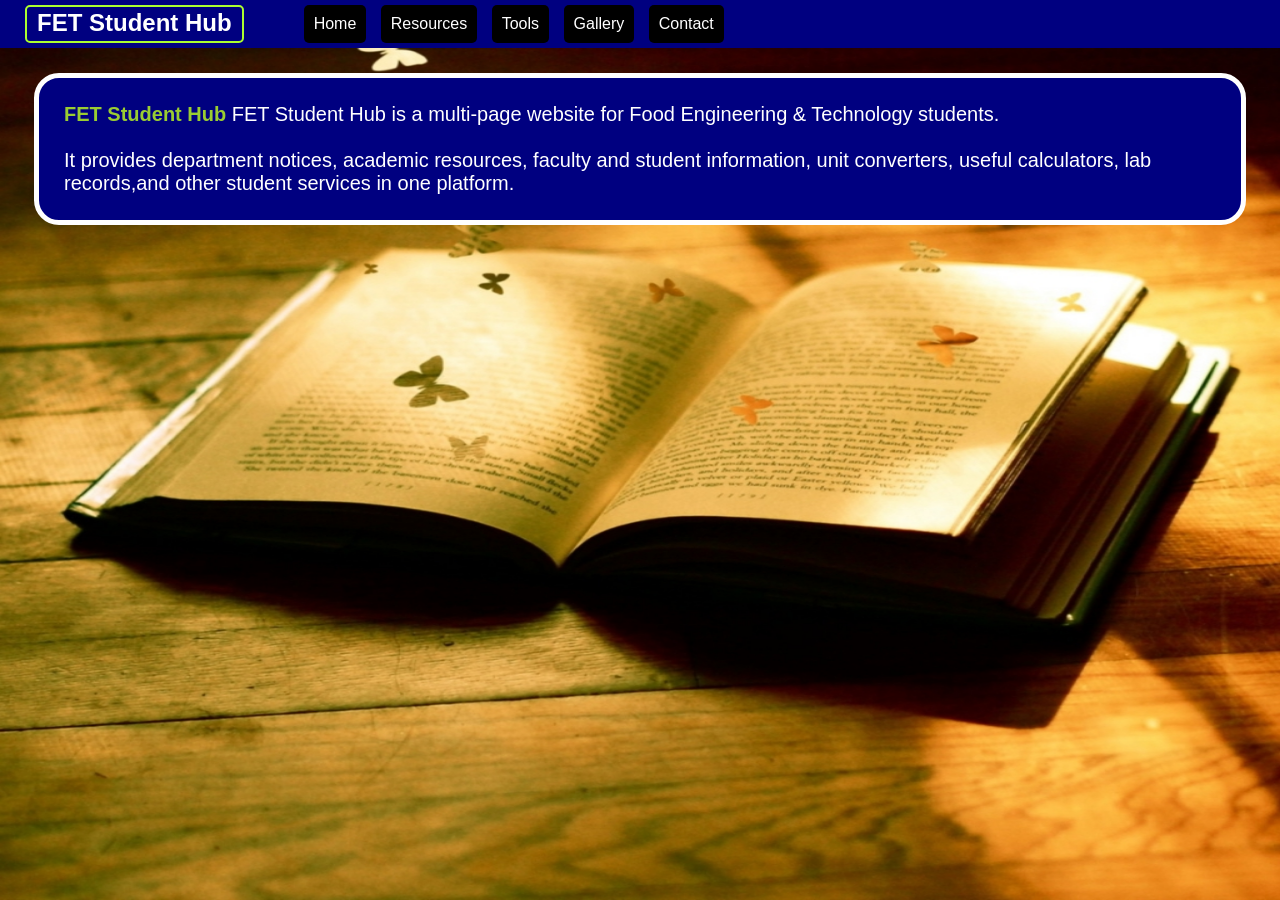
<file: index.html>
<!DOCTYPE html>
<html lang="en">
<head>
    <meta charset="UTF-8">
    <meta name="viewport" content="width=device-width, initial-scale=1.0">
    <title>FET Student Hub</title>
    <link rel="stylesheet" href="style.css">

<style>
    body{
        background-image: url('images/home-bg.jpeg');
        background-repeat: no-repeat;
        background-size: 100% 100%;
        background-attachment: fixed;

    }



    .description:hover{
        border-color: yellow;
        background-color: white;
        color: blue;
    }


</style>



</head>
<body>






    
<div class="navigation">

<h2 class="header">FET Student Hub</h2>

<ul style="list-style-type: none;" class="nav-list-all">
    
    <a href="index.html"><li>Home</li></a>
    <a href="pages/resources.html"><li>Resources</li></a>
    <a href="pages/tools.html"><li>Tools</li></a>
    <a href="pages/gallery.html"><li>Gallery</li></a>
    <a href="pages/contact.html"><li>Contact</li></a>

</ul>

</div>







<div class="description">

    
        <p>   <b style="color: yellowgreen;">FET Student Hub</b> FET Student Hub is a multi-page website for Food Engineering & Technology students. 
             <br> <br>  It provides department notices, academic resources, faculty and student information, unit converters, useful calculators, lab records,and other student services in one platform.
</div>





<!--    
     git add .
git commit -m "commit"   
git push origin main  
  -->
    
</body>
</html>
</file>
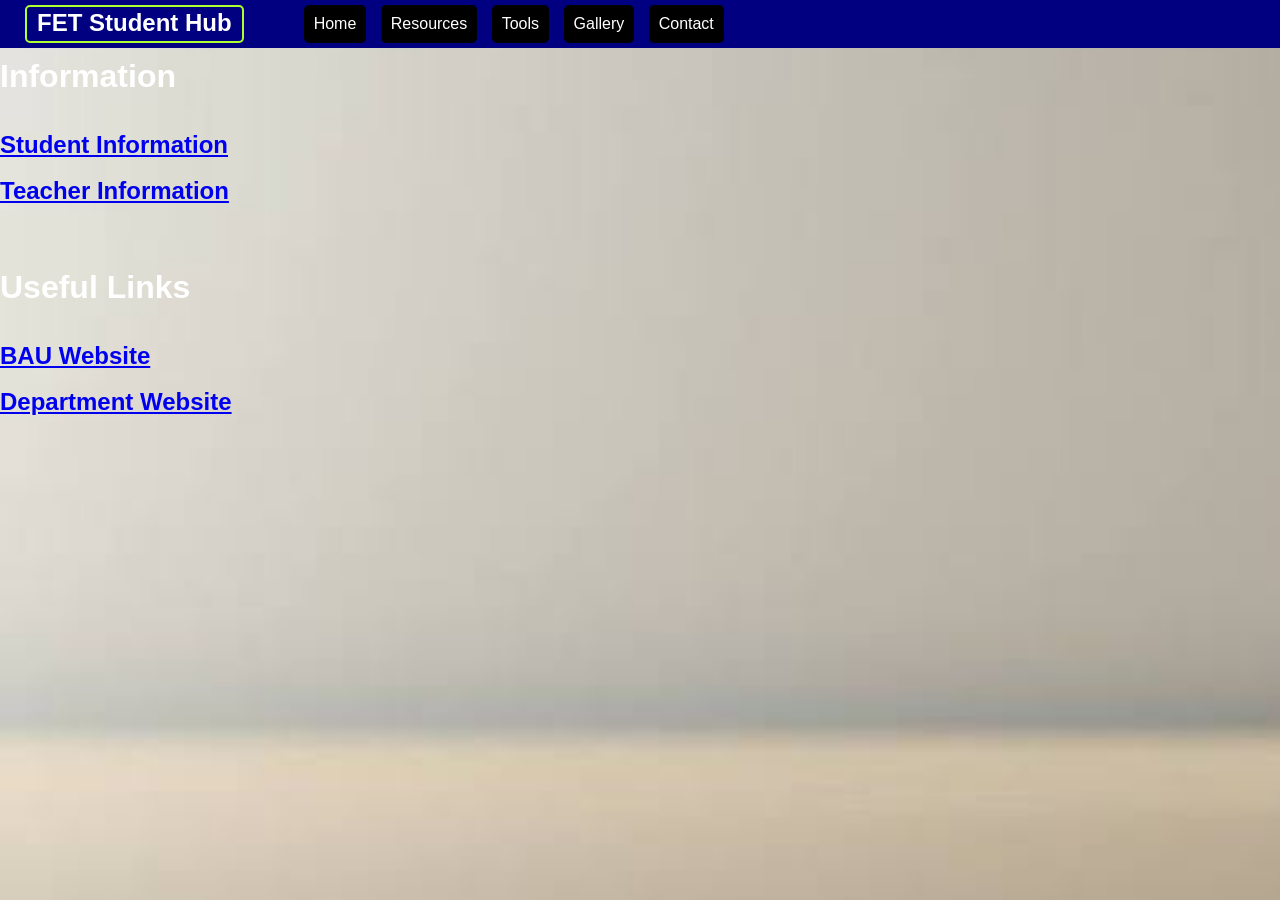
<file: pages/contact.html>
<!DOCTYPE html>
<html lang="en">
<head>
    <meta charset="UTF-8">
    <meta name="viewport" content="width=device-width, initial-scale=1.0">
    <title>Contact</title>
    <link rel="stylesheet" href="../style.css">

    <link rel="icon" type="image" href="../images/fav-icon.png">


<style>

    body{
        background-image: url('../images/contact-bg.jpg');
        background-repeat: no-repeat;
        background-attachment: fixed;
        background-size: cover;

    }


   
.info{
    color: white;
    margin-top: 10px;
}




</style>


    
</head>
<body>
    


<div class="navigation">

<h2 class="header">FET Student Hub</h2>
<ul style="list-style-type: none;" class="nav-list-all">
    
    <a href="../index.html"><li>Home</li></a>
    <a href="resources.html"><li>Resources</li></a>
    <a href="tools.html"><li>Tools</li></a>
    <a href="gallery.html"><li>Gallery</li></a>
    <a href="contact.html"><li>Contact</li></a>

</ul>

</div>




<div class="info">

	        <h1>Information</h1>  <br> <br>	

            <a href="../sub-pages/student-info.html"><h2>Student Information</h2></a>  <br> <hr>
            <a href="../sub-pages/teacher-info.html"><h2>Teacher Information</h2></a>    
	</div>





<br> <br> <br>



    <div class="info"> 
            
        <h1>Useful Links</h1>  <br><br>

        <a href="https://bau.edu.bd/" target="_blank"><h2>BAU Website</h2></a> <br> 
        <a href="https://fet.bau.edu.bd/" target="_blank"><h2>Department Website</h2></a> 
    </div>






</body>
</html>
</file>
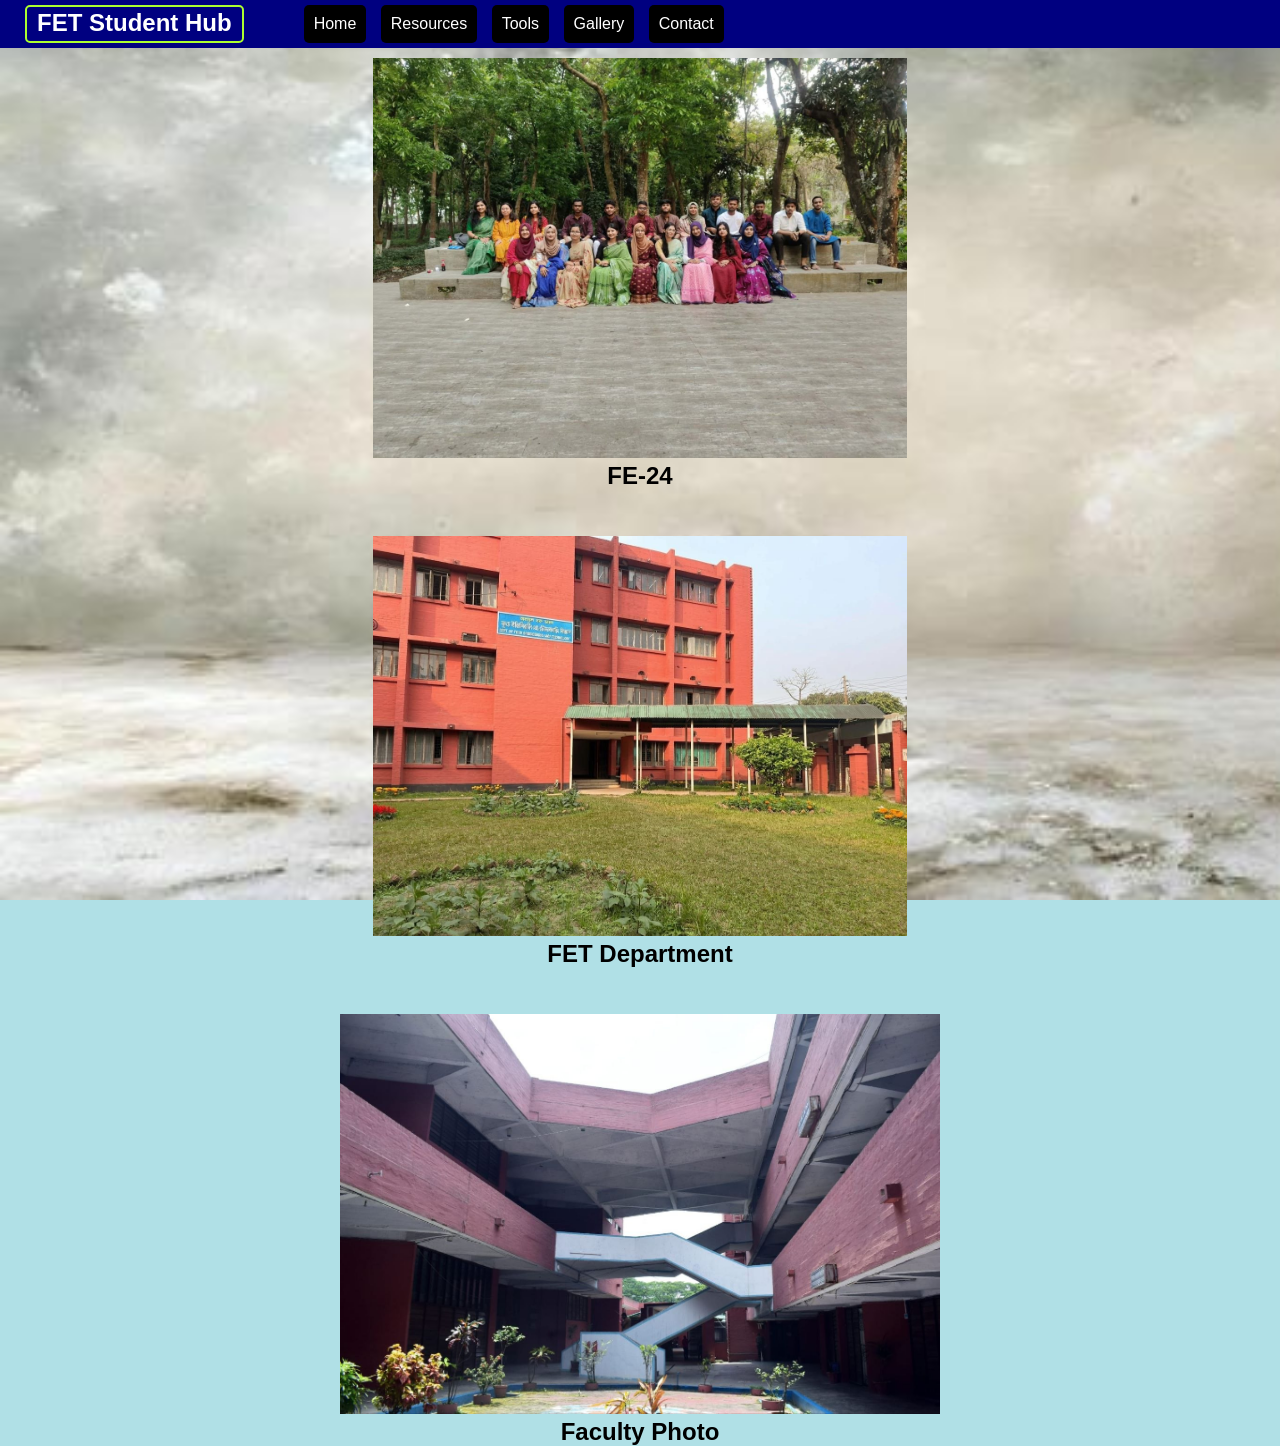
<file: pages/gallery.html>
<!DOCTYPE html>
<html lang="en">
<head>
    <meta charset="UTF-8">
    <meta name="viewport" content="width=device-width, initial-scale=1.0">
    <title>Gallery</title>
    <link rel="stylesheet" href="../style.css">
     <link rel="icon" type="image" href="../images/fav-icon.png">

<style>


    img{
        height: 400px;
        margin-top:10px ;
    }



      body{
        background-image: url('../images/gallery-bg.jpg');
        background-repeat: no-repeat;
        background-attachment: fixed;
        background-size: cover;

    }




</style>




</head>
<body>
    


<div class="navigation">

<h2 class="header">FET Student Hub</h2>
<ul style="list-style-type: none;" class="nav-list-all">
    
    <a href="../index.html"><li>Home</li></a>
    <a href="resources.html"><li>Resources</li></a>
    <a href="tools.html"><li>Tools</li></a>
    <a href="gallery.html"><li>Gallery</li></a>
    <a href="contact.html"><li>Contact</li></a>

</ul>


</div>


<center>
    

<img src="../images/grp-photo.jpg" alt="Group Photo">
<h2 class="caption">FE-24</h2>

<br><br>

<img src="../images/dept.jpg" alt="Dept. Photo" >
<h2 class="caption">FET Department</h2>

<br><br>

<img src="../images/faculty.jpg" alt="Faculty Photo" >
<h2 class="caption">Faculty Photo</h2>

</center>






</body>
</html>
</file>
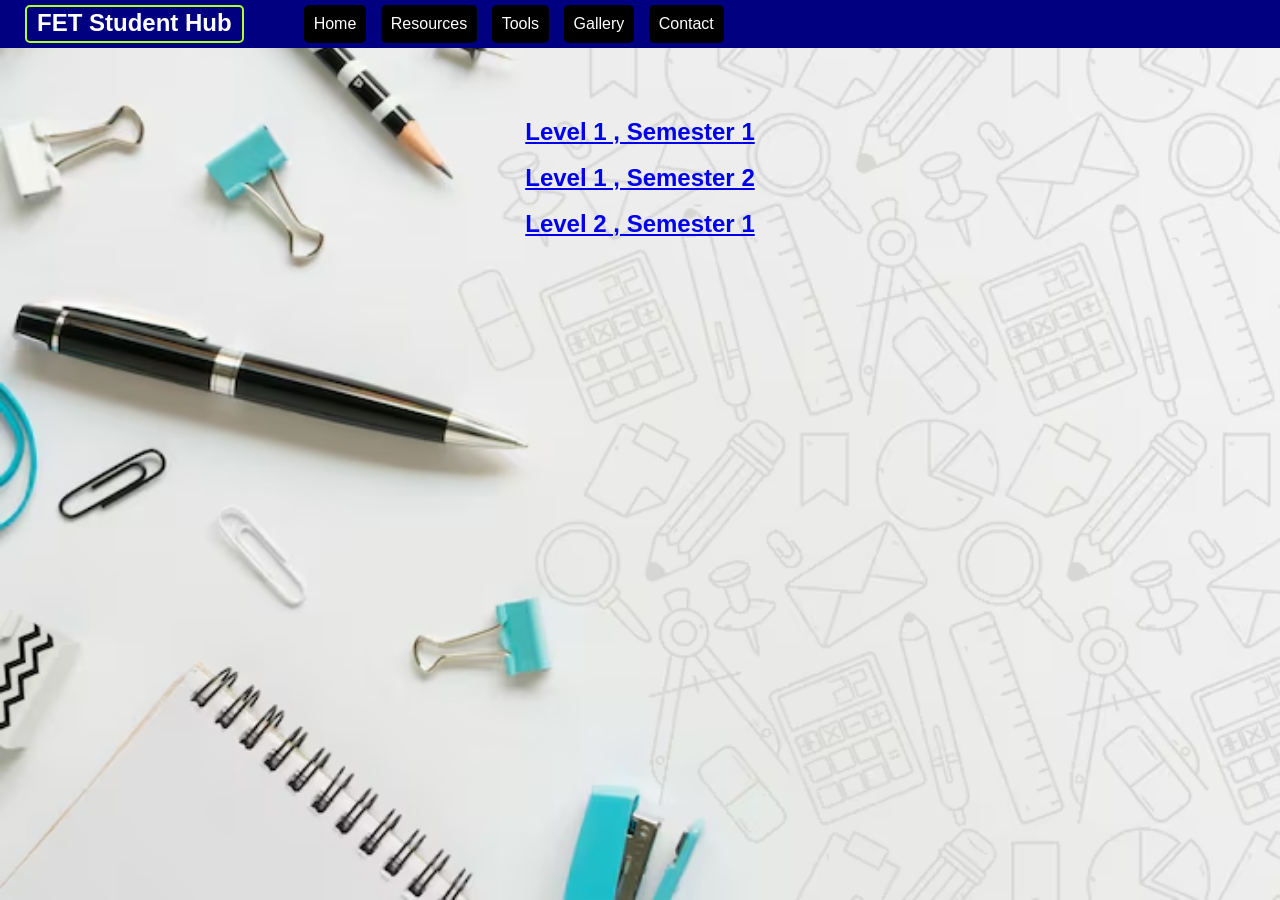
<file: pages/resources.html>
<!DOCTYPE html>
<html lang="en">
<head>
    <meta charset="UTF-8">
    <meta name="viewport" content="width=device-width, initial-scale=1.0">
    <title>Resources</title>
    <link rel="stylesheet" href="../style.css">
     <link rel="icon" type="image" href="../images/fav-icon.png">


 <style>

body{
        background-image: url('../images/res-bg.jpg');
        background-repeat: no-repeat;
        background-attachment: fixed;
        background-size: cover;

    }




    .resources{
        text-align: center;
        margin-top: 50px;
        padding: 20px;

    }


</style>




</head>
<body>
    


<div class="navigation">

<h2 class="header">FET Student Hub</h2>
<ul style="list-style-type: none;" class="nav-list-all">
    
    <a href="../index.html"><li>Home</li></a>
    <a href="resources.html"><li>Resources</li></a>
    <a href="tools.html"><li>Tools</li></a>
    <a href="gallery.html"><li>Gallery</li></a>
    <a href="contact.html"><li>Contact</li></a>

</ul>


</div>

 

<div class="resources">

    

<a href="../sub-pages/res3.html"> <h2> Level 1 , Semester 1</h2> </a>  <br>
<a href="../sub-pages/res1.html"> <h2>Level 1 , Semester 2</h2> </a>   <br>
<a href="../sub-pages/res2.html"> <h2> Level 2 , Semester 1</h2> </a>  <br>



</div>








</body>
</html>
</file>
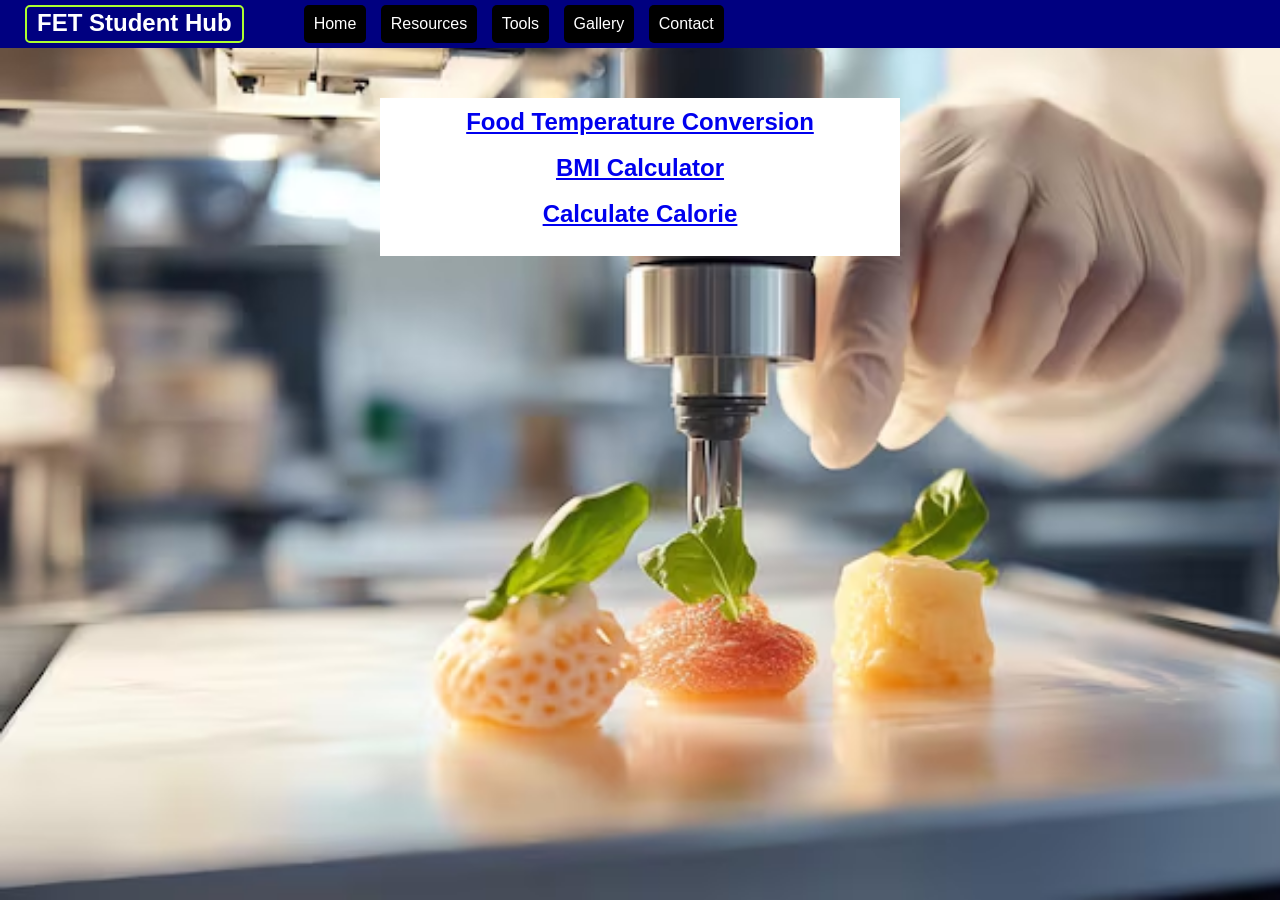
<file: pages/tools.html>
<!DOCTYPE html>
<html lang="en">
<head>
    <meta charset="UTF-8">
    <meta name="viewport" content="width=device-width, initial-scale=1.0">
    <title>Tools</title>
    <link rel="stylesheet" href="../style.css">
     <link rel="icon" type="image" href="../images/fav-icon.png">


<style>
    .tools{
        text-align: center;
        background-color: white;
        padding: 10px;
        width: 500px;
        margin: auto;
         margin-top: 50px;
    }



     body{
        background-image: url('../images/tools-bg.jpg');
        background-repeat: no-repeat;
        background-attachment: fixed;
        background-size: cover;

    }


</style>


</head>
<body>
    


<div class="navigation">

<h2 class="header">FET Student Hub</h2>
<ul style="list-style-type: none;" class="nav-list-all">
    
    <a href="../index.html"><li>Home</li></a>
    <a href="resources.html"><li>Resources</li></a>
    <a href="tools.html"><li>Tools</li></a>
    <a href="gallery.html"><li>Gallery</li></a>
    <a href="contact.html"><li>Contact</li></a>

</ul>


</div>





<div class="tools">

    

<!-- [By Jahin] -->
<a href="../sub-pages/food-temp-conversion.html"> <h2>Food Temperature Conversion </h2></a>  <br>


<!-- [By Uttam Paul] -->
<a href="../sub-pages/bmi-calculator.html"> <h2>BMI Calculator </h2></a> <br>

<!-- By Imran -->
<a href="../sub-pages/calorie.html"> <h2>Calculate Calorie</h2></a> <br>





</div>











</body>
</html>
</file>
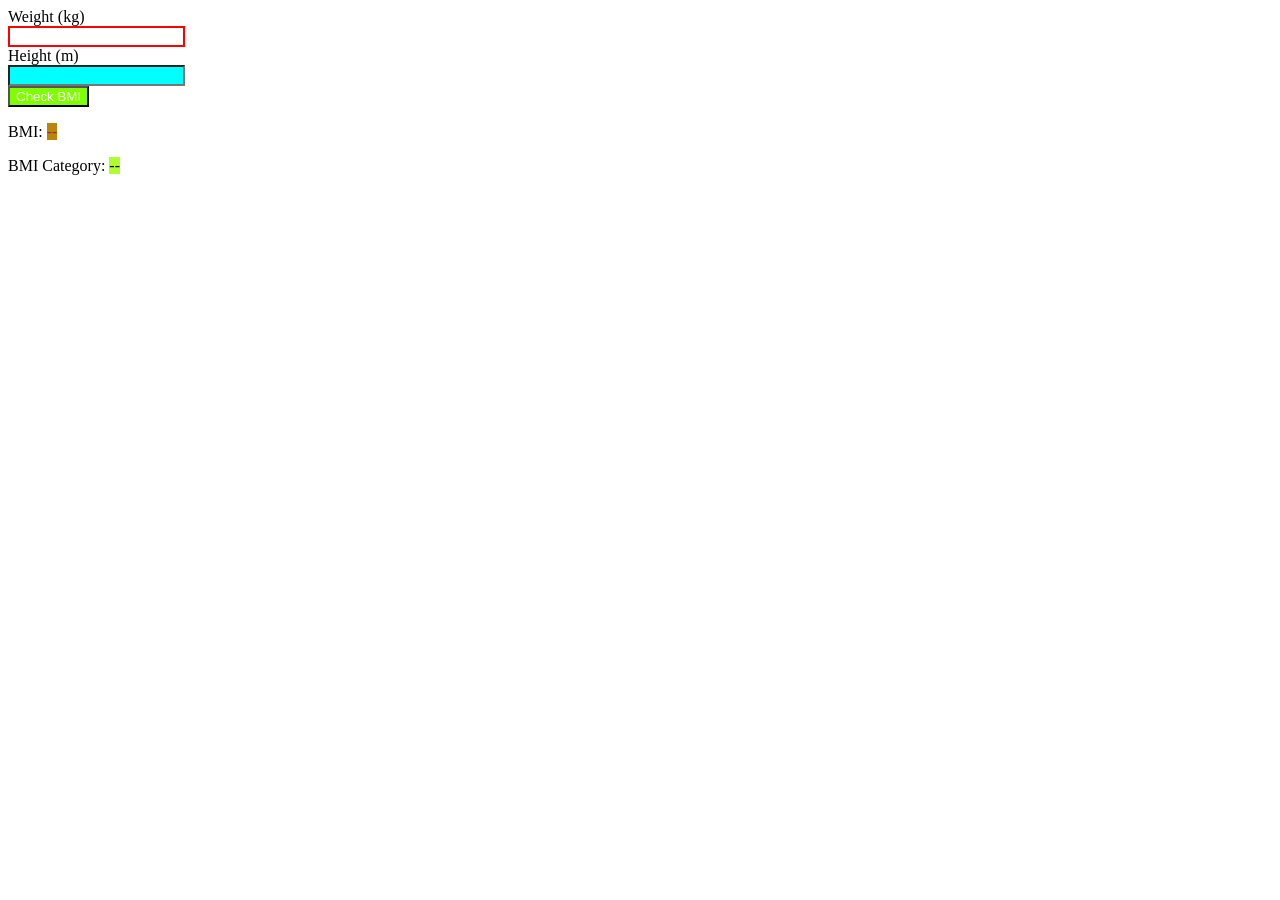
<file: sub-pages/bmi-calculator.html>
<!DOCTYPE html>
<html lang="en">
<head>
    <title>Document</title>
    <style>
        label, input {
            display:block;
            margin: bottom 10px; 
        }
        input[type=button]{
            color:white;
            background-color: chartreuse;
        }
        #height{
            color: red;
            background-color:aqua;

        }
        #weight{
            border: 2px solid red;
        }
#result{
    background-color: darkgoldenrod;
    color: brown;
}
#category{
    background-color: greenyellow;
}

    </style>
</head>
<body>
    
    <label>Weight (kg)</label>
    <input type="number" id="weight">

    <label>Height (m)</label>
    <input type="number" id="height">

    <input type="button" value="Check BMI" onclick="checkBMI()">

    <p> BMI: <span id="result">--</span></p>
    <p> BMI Category: <span id="category">--</span></p>

    <script>
        function checkBMI() {
            let weight, height, bmi;
        
            weight = document.getElementById("weight").value; 
            height = document.getElementById("height").value;

            bmi = weight/(height*height);
        
            document.getElementById("result").innerText = bmi.toFixed(1);

            if(bmi < 18.5) {
                document.getElementById("category").innerText = "Underweight";
            }
            else if(bmi >= 18.5 && bmi <= 24.9) {
                document.getElementById("category").innerText = "Healthy Weight";
            }
            else if(bmi >= 25.0 && bmi <= 29.9) {
                document.getElementById("category").innerText = "Overweight";
            }
            else {
                document.getElementById("category").innerText = "Obesity";
            }

        }
    </script>
</body>
</html>
</file>
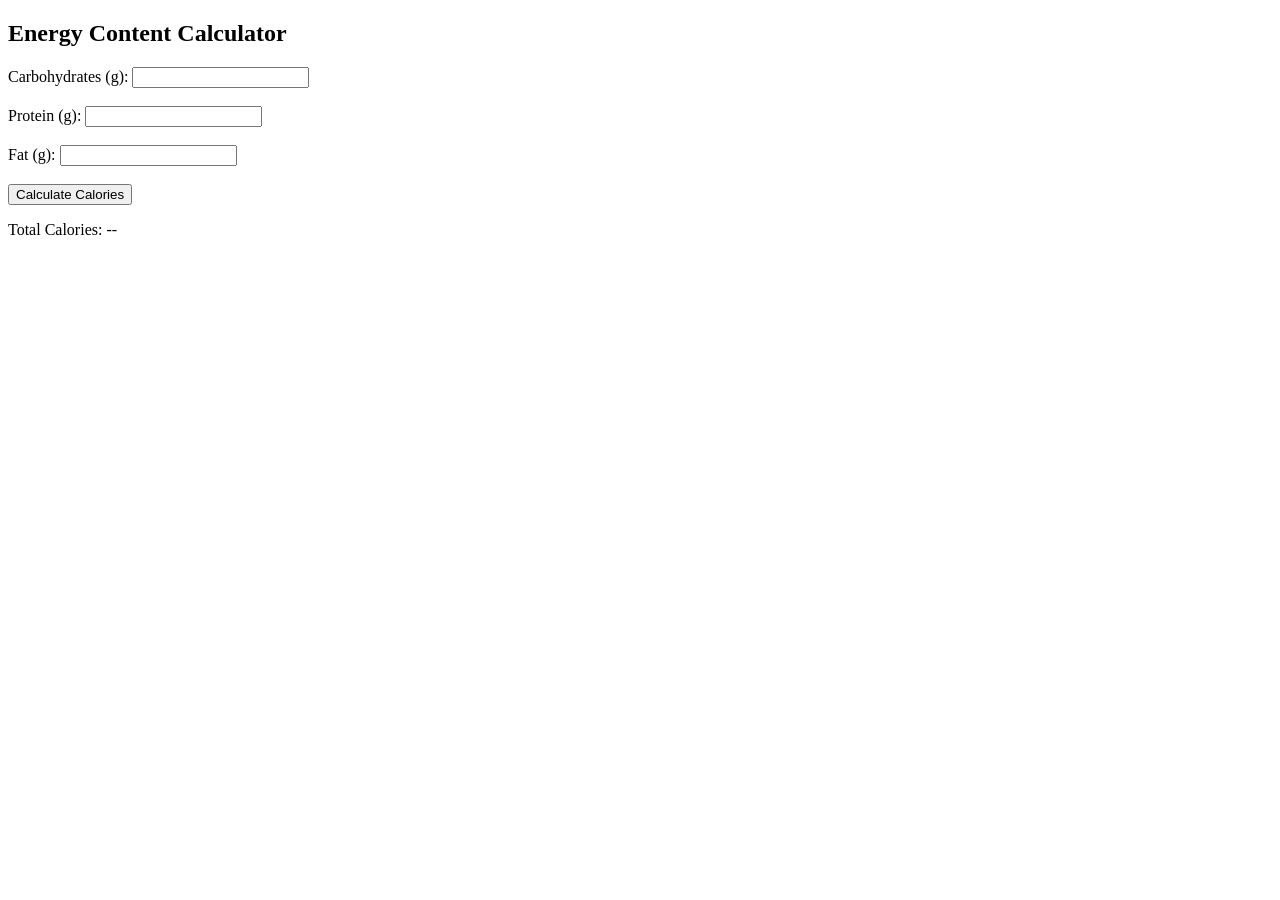
<file: sub-pages/calorie.html>
<!DOCTYPE html>
<html lang="en">
<head>
    <meta charset="UTF-8">
    <meta name="viewport" content="width=device-width, initial-scale=1.0">
    <title>Calorie Calc</title>
</head>
<body>
    




<h2>Energy Content Calculator</h2>

<label for="carbohydrate">Carbohydrates (g):</label>
<input type="number" id="carbohydrate">

<br><br>

<label for="protein">Protein (g):</label>
<input type="number" id="protein">

<br><br>

<label for="fat">Fat (g):</label>
<input type="number" id="fat">

<br><br>

<button type="button" onclick="myFunction()">Calculate Calories</button>

<p>Total Calories: <span id="result">--</span></p>

<script>

    function myFunction() {

        let C = document.getElementById("carbohydrate").value;
        let P = document.getElementById("protein").value;
        let F = document.getElementById("fat").value;

        let calories;

        calories = (4 * C) + (4 * P) + (9 * F);

        document.getElementById("result").innerText =
            calories.toFixed(2);

    }

</script>








</body>
</html>
</file>
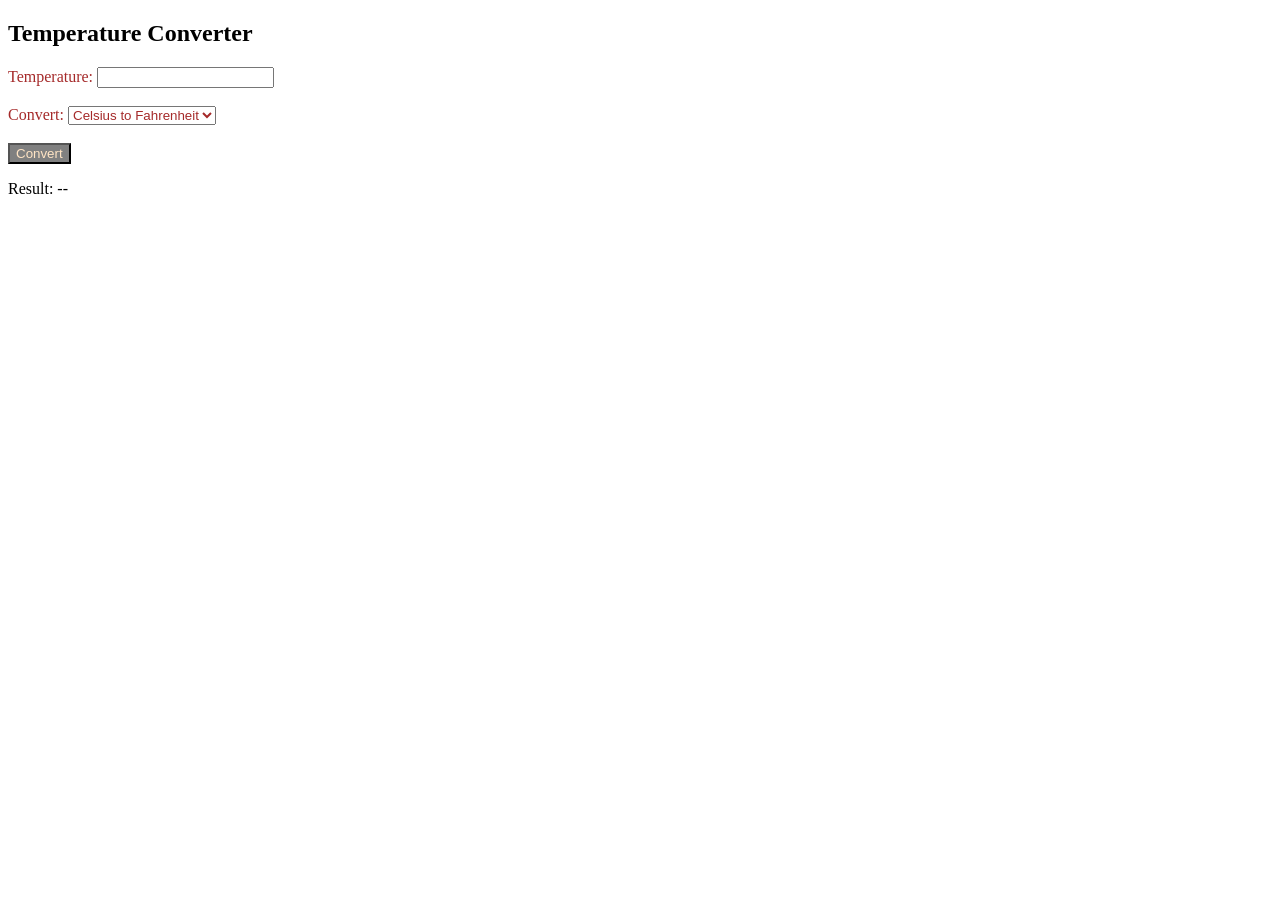
<file: sub-pages/food-temp-conversion.html>
<!DOCTYPE html>
<html >
<head>
<title>Document</title>
<style>
    input,label,select{
        color:brown ;
    }
    button{
        background-color:gray;
        color: bisque;
    }
</style>
</head>
<body>
<h2>Temperature Converter</h2>
<label for="temperature">Temperature:</label>
<input type="number" id="temperature">
<br><br>
<label for="conversion">Convert:</label>
<select id="conversion">
<option value="CtoF">Celsius to Fahrenheit</option>
<option value="FtoC">Fahrenheit to Celsius</option>
</select>
<br><br>
<button type="button" onclick="myFunction()">Convert</button>
<p>Result: <span id="result">--</span></p>
<script>
function myFunction() {
let temperature = document.getElementById("temperature").value;
let conversion = document.getElementById("conversion").value;
let result;
if (conversion == "CtoF") {
result = (temperature * (9 / 5) + 32);
document.getElementById("result").innerText =
result.toFixed(2);
}
else {
result = (temperature - 32) * (5 / 9);
document.getElementById("result").innerText =
result.toFixed(2);
}
}
</script>
</body>
</html>
</file>
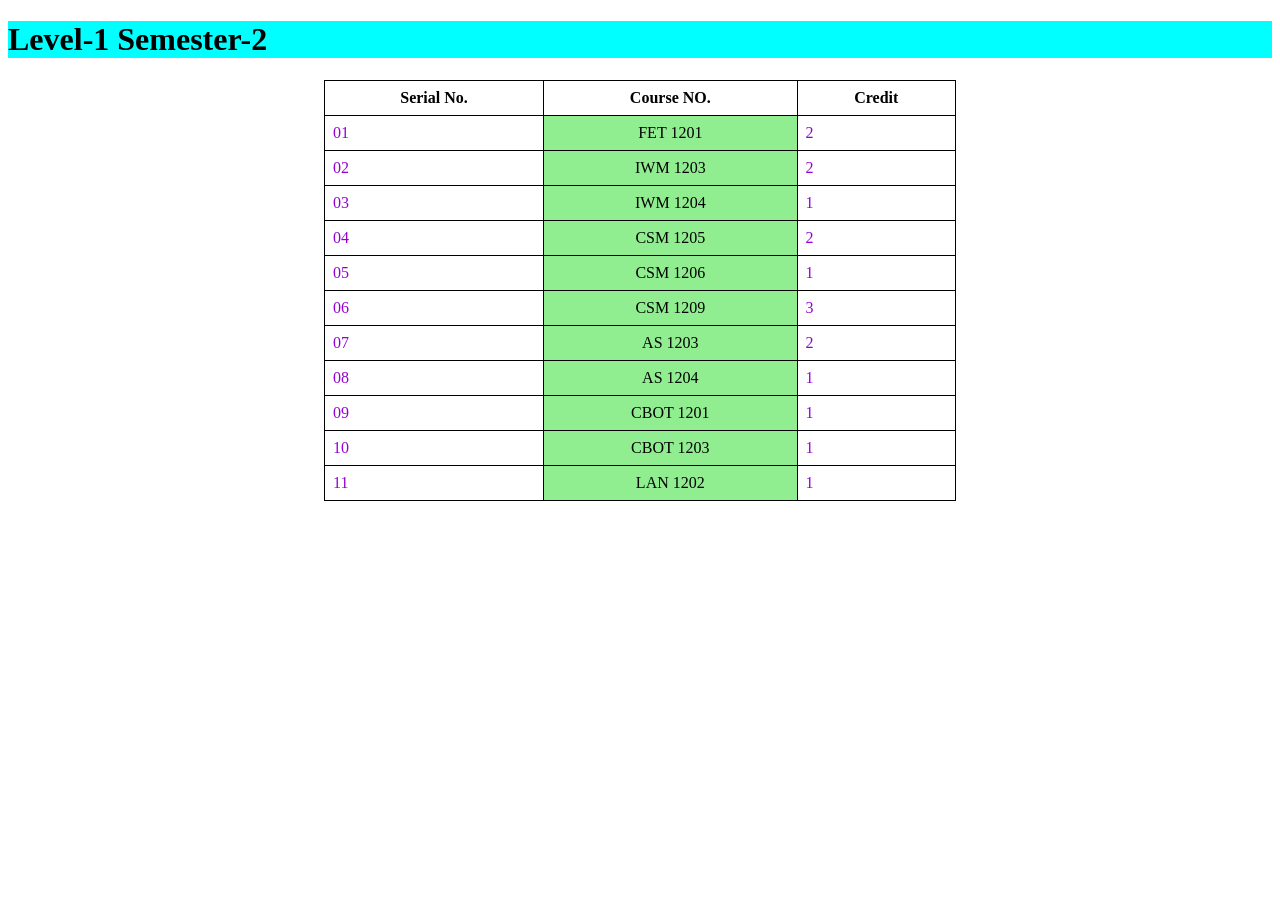
<file: sub-pages/res1.html>
<!DOCTYPE html>
<html lang="en">
<head>
    <meta charset="UTF-8">
    <meta name="viewport" content="width=device-width, initial-scale=1.0">
    <title>Course Information</title>
    <style>
       table,td,th{
        border: 1px solid black;
        border-collapse: collapse;
        padding: 8px;
       }
table{
    margin: auto;
    margin-top: 5px;
    width: 50%;
}
      td:nth-child(even) {
        background-color: lightgreen;
        text-align: center;
      } 
    td:nth-child(odd){
        color: darkviolet;
    }
    tr:hover{
        background-color: chocolate;
    }
    h1{
        background-color: aqua;
    }
    </style>
</head>
<body>
    <h1>Level-1 Semester-2</h1>
   <table>
<tr>
    <th>Serial No.</th>
<th>Course NO.</th>
<th>Credit</th>



</tr>
<tr>
<td>01</td>
<td>FET 1201</td>
<td>2</td>

</tr>
<tr>
<td>02</td>
<td>IWM 1203</td>
<td>2</td>

</tr>
<tr>
<td>03</td>
<td>IWM 1204</td>
<td>1</td>
</tr>
<tr>
<td>04</td>
<td>CSM 1205</td>
<td>2</td>
</tr>
<tr>
<td>05</td>
<td>CSM 1206</td>
<td>1</td>
</tr>
<tr>
<td>06</td>
<td>CSM 1209</td>
<td>3</td>
</tr>
<tr>
<td>07</td>

<td>AS 1203</td>
<td>2</td>
</tr>
<tr>
<td>08</td>
<td>AS 1204</td>
<td>1</td>
</tr>
<tr>
<td>09</td>
<td>CBOT 1201</td>
<td>1</td>
</tr>
<tr>
<td>10</td>
<td>CBOT 1203</td>
<td>1</td>

</tr>
<td>11</td>
<td>LAN 1202</td>
<td>1</td>
   </table> 
</body>
</html>
</file>
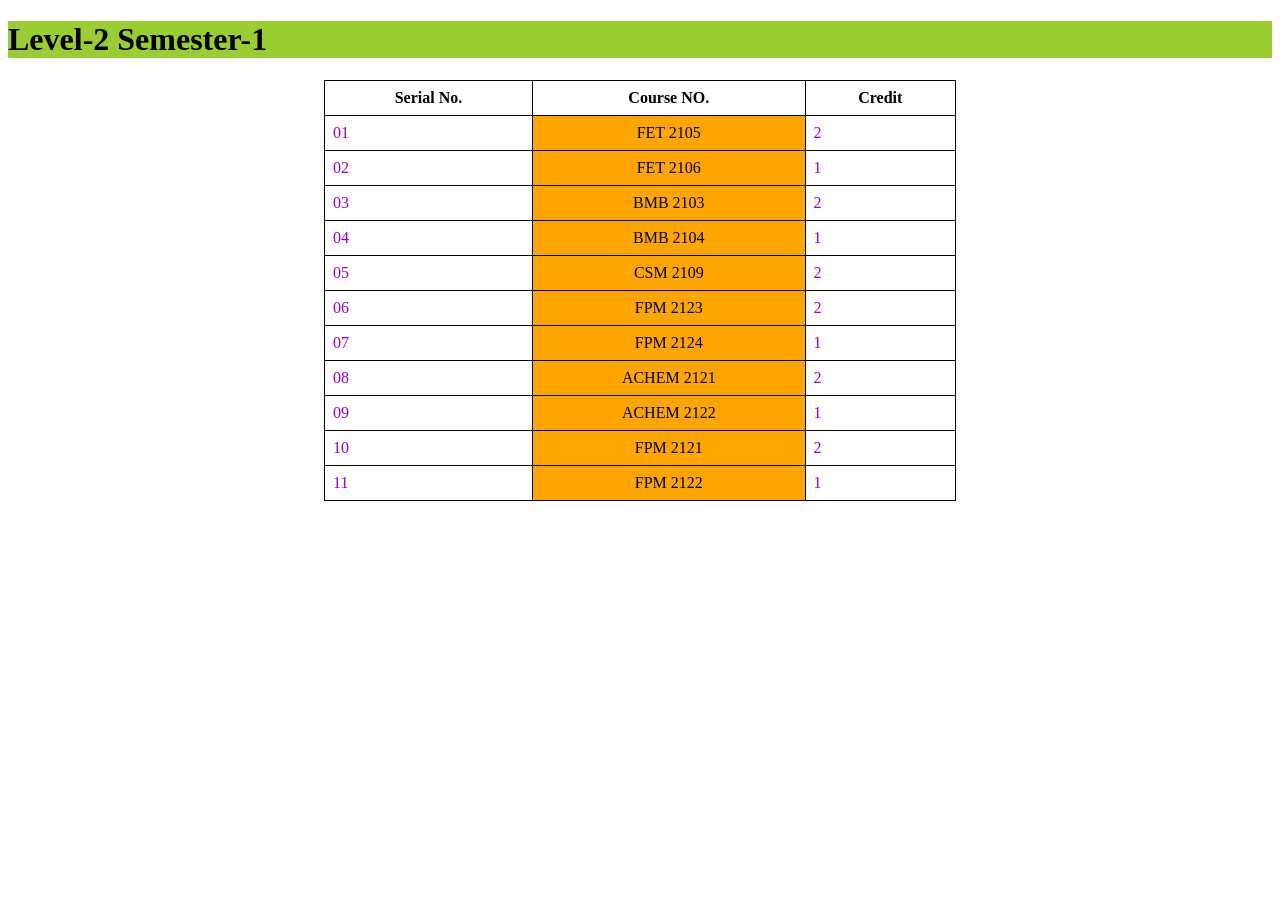
<file: sub-pages/res2.html>
<!DOCTYPE html>
<html lang="en">
<head>
    <meta charset="UTF-8">
    <meta name="viewport" content="width=device-width, initial-scale=1.0">
    <title>Course Information</title>
    <style>
       table,td,th{
        border: 1px solid black;
        border-collapse: collapse;
        padding: 8px;
       }
table{
    margin: auto;
    margin-top: 5px;
    width: 50%;
}
      td:nth-child(even) {
        background-color: orange;
        text-align: center;
      } 
    td:nth-child(odd){
        color: darkviolet;
    }
    tr:hover{
        background-color: aqua;
    }
    h1{
        background-color: yellowgreen;
    }
    </style>
</head>
<body>
    <h1>Level-2 Semester-1</h1>
   <table>
<tr>
    <th>Serial No.</th>
<th>Course NO.</th>
<th>Credit</th>



</tr>
<tr>
<td>01</td>
<td>FET 2105</td>
<td>2</td>

</tr>
<tr>
<td>02</td>
<td>FET 2106</td>
<td>1</td>

</tr>
<tr>
<td>03</td>
<td>BMB 2103 </td>
<td>2</td>
</tr>
<tr>
<td>04</td>
<td>BMB 2104</td>
<td>1</td>
</tr>
<tr>
<td>05</td>
<td>CSM 2109</td>
<td>2</td>
</tr>
<tr>
<td>06</td>
<td>FPM 2123</td>
<td>2</td>
</tr>
<tr>
<td>07</td>

<td>FPM 2124</td>
<td>1</td>
</tr>
<tr>
<td>08</td>
<td>ACHEM 2121</td>
<td>2</td>
</tr>
<tr>
<td>09</td>
<td>ACHEM 2122</td>
<td>1</td>
</tr>
<tr>
<td>10</td>
<td>FPM 2121</td>
<td>2</td>

</tr>
<td>11</td>
<td>FPM 2122</td>
<td>1</td>
   </table> 
</body>
</html>
</file>
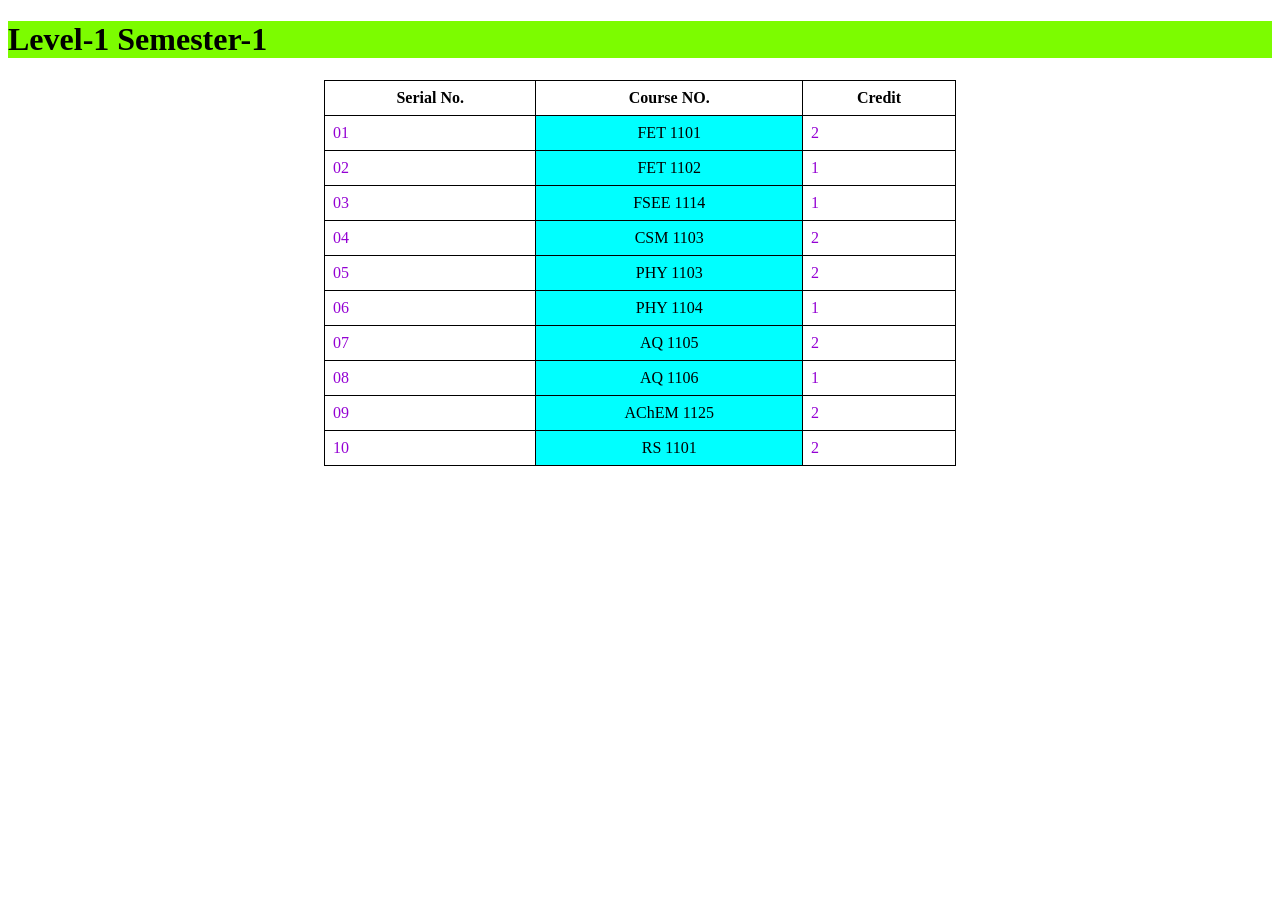
<file: sub-pages/res3.html>
<!DOCTYPE html>
<html lang="en">
<head>
    <meta charset="UTF-8">
    <meta name="viewport" content="width=device-width, initial-scale=1.0">
    <title>Course Information</title>
    <style>
       table,td,th{
        border: 1px solid black;
        border-collapse: collapse;
        padding: 8px;
       }
table{
    margin: auto;
    margin-top: 5px;
    width: 50%;
}
      td:nth-child(even) {
        background-color: aqua;
        text-align: center;
      } 
    td:nth-child(odd){
        color: darkviolet;
    }
    tr:hover{
        background-color: yellow;
     
    }
    h1{
        background-color: lawngreen;
    }
    </style>
</head>
<body>
    <h1>Level-1 Semester-1</h1>
   <table>
<tr>
    <th>Serial No.</th>
<th>Course NO.</th>
<th>Credit</th>



</tr>
<tr>
<td>01</td>
<td>FET 1101</td>
<td>2</td>

</tr>
<tr>
<td>02</td>
<td>FET 1102</td>
<td>1</td>

</tr>
<tr>
<td>03</td>
<td>FSEE 1114</td>
<td>1</td>
</tr>
<tr>
<td>04</td>
<td>CSM 1103</td>
<td>2</td>
</tr>
<tr>
<td>05</td>
<td>PHY 1103</td>
<td>2</td>
</tr>
<tr>
<td>06</td>
<td>PHY 1104    </td>
<td>1</td>
</tr>
<tr>
<td>07</td>

<td>AQ 1105</td>
<td>2</td>
</tr>
<tr>
<td>08</td>
<td>AQ 1106</td>
<td>1</td>
</tr>
<tr>
<td>09</td>
<td>AChEM 1125</td>
<td>2</td>
</tr>
<tr>
<td>10</td>
<td>RS 1101</td>
<td>2</td>

</tr>


   </table> 
</body>
</html>
</file>
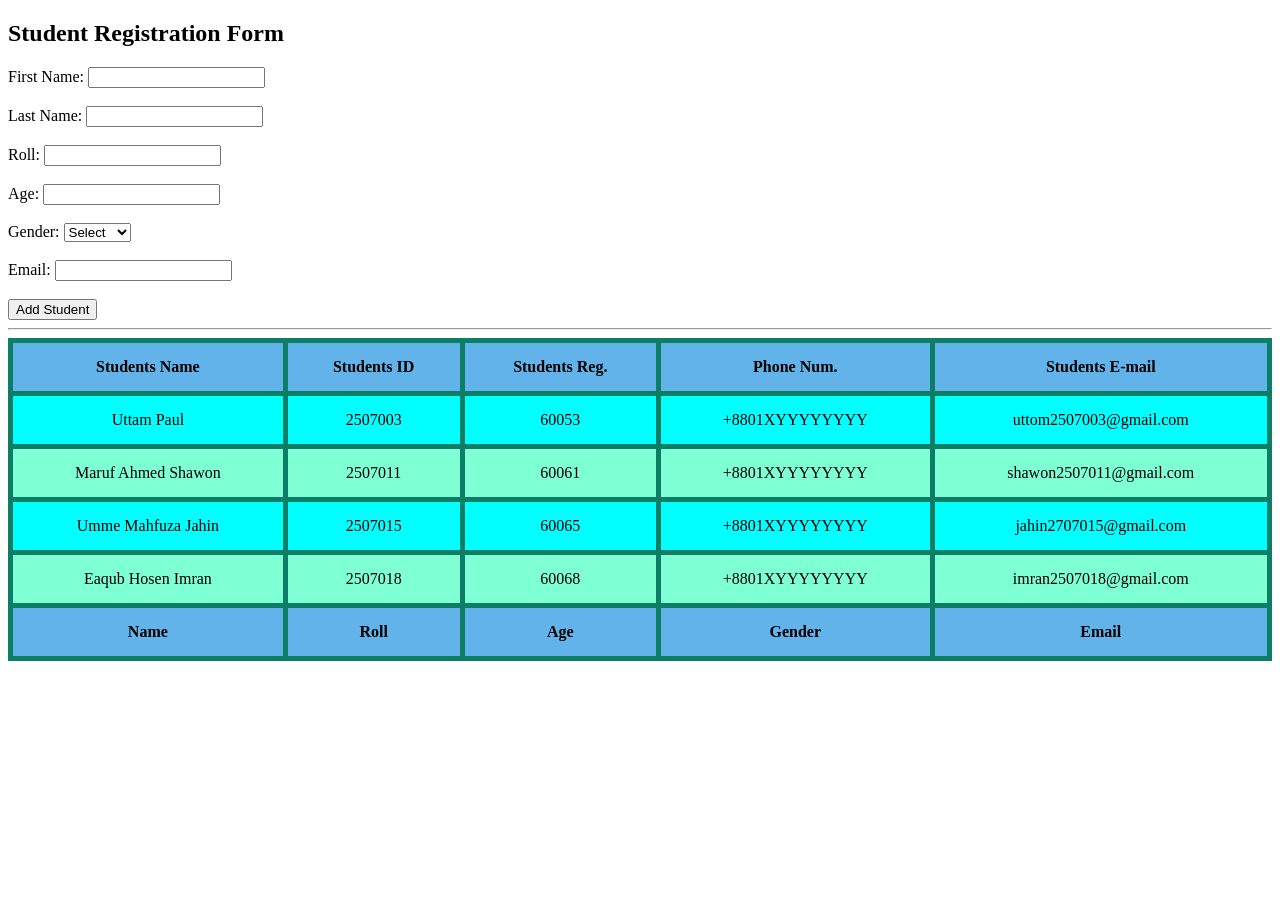
<file: sub-pages/student-info.html>
<!DOCTYPE html>
<html lang="en">
<head>
    <meta charset="UTF-8">
    <meta name="viewport" content="width=device-width, initial-scale=1.0">
    <title>Document</title>
    <style>
        table,td,th{
            border-width: 5px;
            border-style: solid ;
            border-color: rgb(12, 126, 101);
            border-radius: 5px;
            border-collapse: collapse;
            padding: 15px;
        
        }
        table{
            width: 100%;
            margin: auto;
            text-align: center;
        }
        tr:nth-child(2n+3){
            background-color: aquamarine;
        }
        tr:nth-child(2n+2){
            background-color: aqua;
        }
        th,td:hover{
            background-color:rgb(98, 179, 233) ;

        }
    </style>
</head>
<body>
    <table>
        <tr> <th> Students Name</th>
        <th> Students ID</th>
        <th> Students Reg.</th>
        <th>Phone Num.</th>
        <th>Students E-mail</th>
    </tr>
    <tr><td>Uttam Paul</td>
    <td> 2507003</td>
    <td> 60053</td>
    <td>+8801XYYYYYYYY</td>
    <td>uttom2507003@gmail.com</td>
    </tr>
<tr><td>Maruf Ahmed Shawon</td>
    <td> 2507011</td>
    <td> 60061</td>
    <td>+8801XYYYYYYYY</td>
    <td>shawon2507011@gmail.com</td>
</tr>
<tr><td>Umme Mahfuza Jahin</td>
    <td> 2507015</td>
    <td> 60065</td>
    <td>+8801XYYYYYYYY</td>
    <td>jahin2707015@gmail.com</td>
</tr>
<tr><td>Eaqub Hosen Imran </td>
    <td> 2507018</td>
    <td> 60068</td>
    <td>+8801XYYYYYYYY</td>
    <td>imran2507018@gmail.com</td>
</tr>
    
    

  <h2>Student Registration Form</h2>

  First Name:
  <input type="text" id="fname"><br><br>

  Last Name:
  <input type="text" id="lname"><br><br>

  Roll:
  <input type="number" id="roll"><br><br>

  Age:
  <input type="number" id="age"><br><br>

  Gender:
  <select id="gender">
    <option value="">Select</option>
    <option>Male</option>
    <option>Female</option>
  </select><br><br>

  Email:
  <input type="email" id="email"><br><br>

  <button onclick="addStudent()">Add Student</button>

  <hr>

 
    <tr>
      <th>Name</th>
      <th>Roll</th>
      <th>Age</th>
      <th>Gender</th>
       <th>Email</th>
    </tr>
  

  <script>

    function addStudent() {

      let fname = document.getElementById("fname").value;
      let lname = document.getElementById("lname").value;
      let roll = document.getElementById("roll").value;
      let age = document.getElementById("age").value;
      let gender = document.getElementById("gender").value;
      let email = document.getElementById("email").value;

      if (fname == "" || lname == "" || roll == "" || age == "" ||
        gender == "" || email == "") {
        alert("Please fill all fields.");
        return;
      }

      let table = document.getElementById("studentTable");
      let row = table.insertRow();

      row.insertCell(0).innerHTML = fname + " " + lname;
      row.insertCell(1).innerHTML = roll;
      row.insertCell(2).innerHTML = age;
      row.insertCell(3).innerHTML = gender;
      row.insertCell(4).innerHTML = email;

      document.getElementById("fname").value = "";
      document.getElementById("lname").value = "";
      document.getElementById("roll").value = "";
      document.getElementById("age").value = "";
      document.getElementById("gender").value = "";
      document.getElementById("email").value = "";
    }

  </script>
</table>
</body>

</html>
</file>
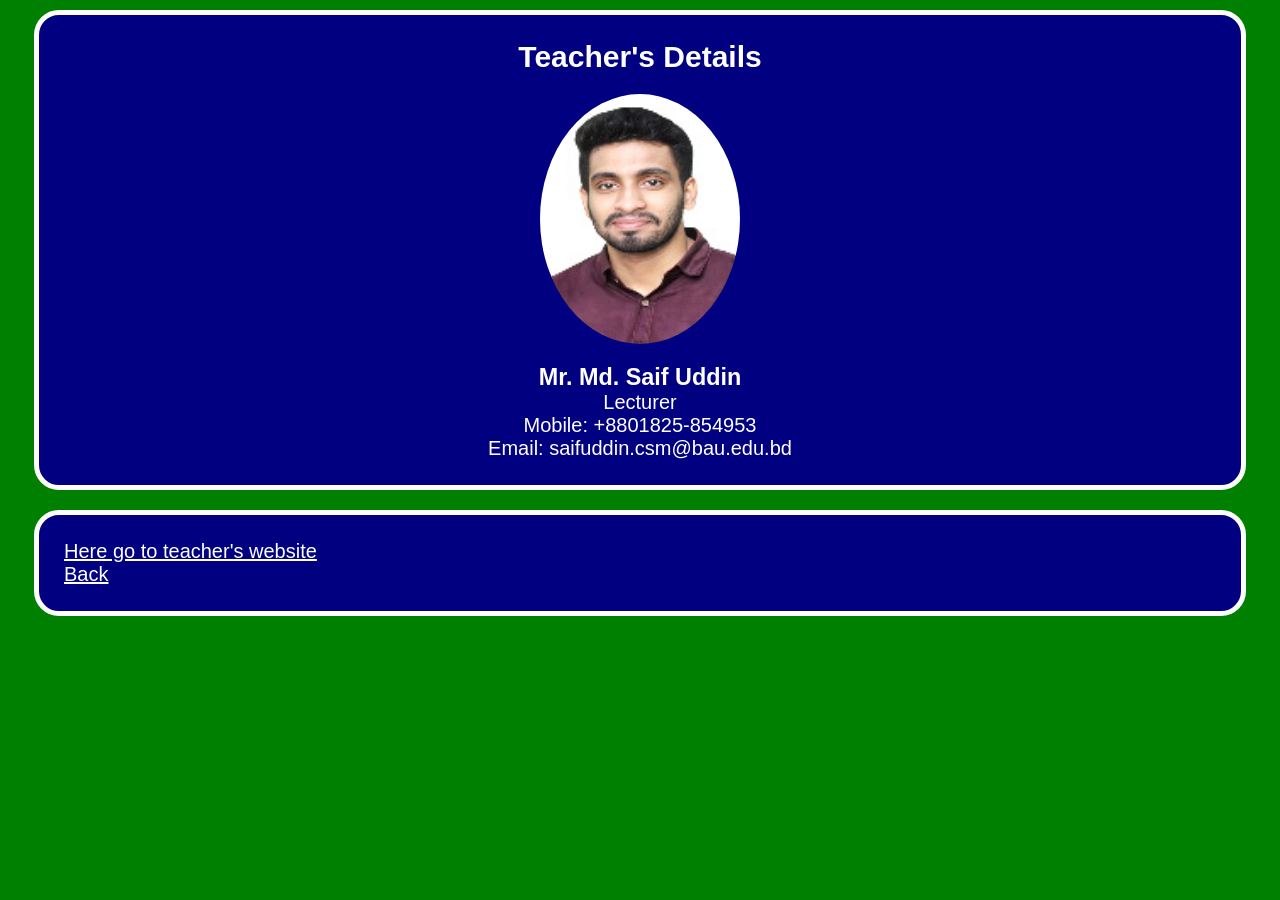
<file: sub-pages/teacher-info.html>
<!DOCTYPE html>
<html lang="en">

<head>
    <meta charset="UTF-8">
    <meta name="viewport" content="width=device-width, initial-scale=1.0">
    <title>Document</title>

    <link rel="stylesheet" href="../style.css">

    <style>
        p {
            text-align: center;
        }

        .photo {
            border-radius: 50%;
            display: block;
            margin: 20px auto;
        }

        a {
            color: white;
        }
    </style>
</head>

<body style="background-color: green;">


   

<div class="container-box"> 

        <h2 style="text-align: center;"> Teacher's Details</h2> <img src="../images/sir.jpg" width="200px" height="250px"
        class="photo">
    <h3 style="text-align: center;"> Mr. Md. Saif Uddin</h3>
    <p> Lecturer</p>
    <p> Mobile: +8801825-854953</p>
    <p> Email: saifuddin.csm@bau.edu.bd</p> 

</div>





        
<div class="container-box">
         
    <a href=" https://csm.bau.edu.bd/teachers/CSM1018">Here go to teacher's
        website </a> <br>
            <a href="../pages/contact.html">Back</a>

</div>





</body>

</html>
</file>
<file: style.css>
*{
    margin: 0px;
    border: 0px;
}



.description{
    background-color:navy;
    color: white;
    font-size: 20px;
    padding: 25px;
    width: 90%;
    margin: auto;
    margin-top: 25px;
    border-radius: 25px;
    border: 5px solid  white;

}





.navigation{
    background-color: navy;
    padding: 5px;
    margin: 0px;
    display: flex;
 
}





.header{
    color: white;
    border: 2px solid greenyellow;
    border-radius: 5px;
    margin-left: 20px;
    margin-right: 20px;
    padding:2px 10px;
    font-family: Verdana, Geneva, Tahoma, sans-serif;
    
}



.header:hover{
    color: yellow;
    border: 2px solid red;
    transition: .5s;
   
}





.nav-list-all li{
    display: inline-flex;
    color: white;
    background-color: black;
    padding: 10px;
    margin-right: 10px;
    border-radius: 5px;
    text-align: center;
   
}



.nav-list-all li:hover{
    background-color: rgb(18, 177, 45);
    transition: .7s;
}





.container-box{
    background-color:navy;
    color: white;
    font-size: 20px;
    padding: 25px;
    width: 90%;
    margin: auto;
    margin-top: 10px;
    border-radius: 25px;
    border: 5px solid  white;
    margin-bottom: 20px;
    
}





body{
    background-color: powderblue;
    font-family: sans-serif;
}
</file>
